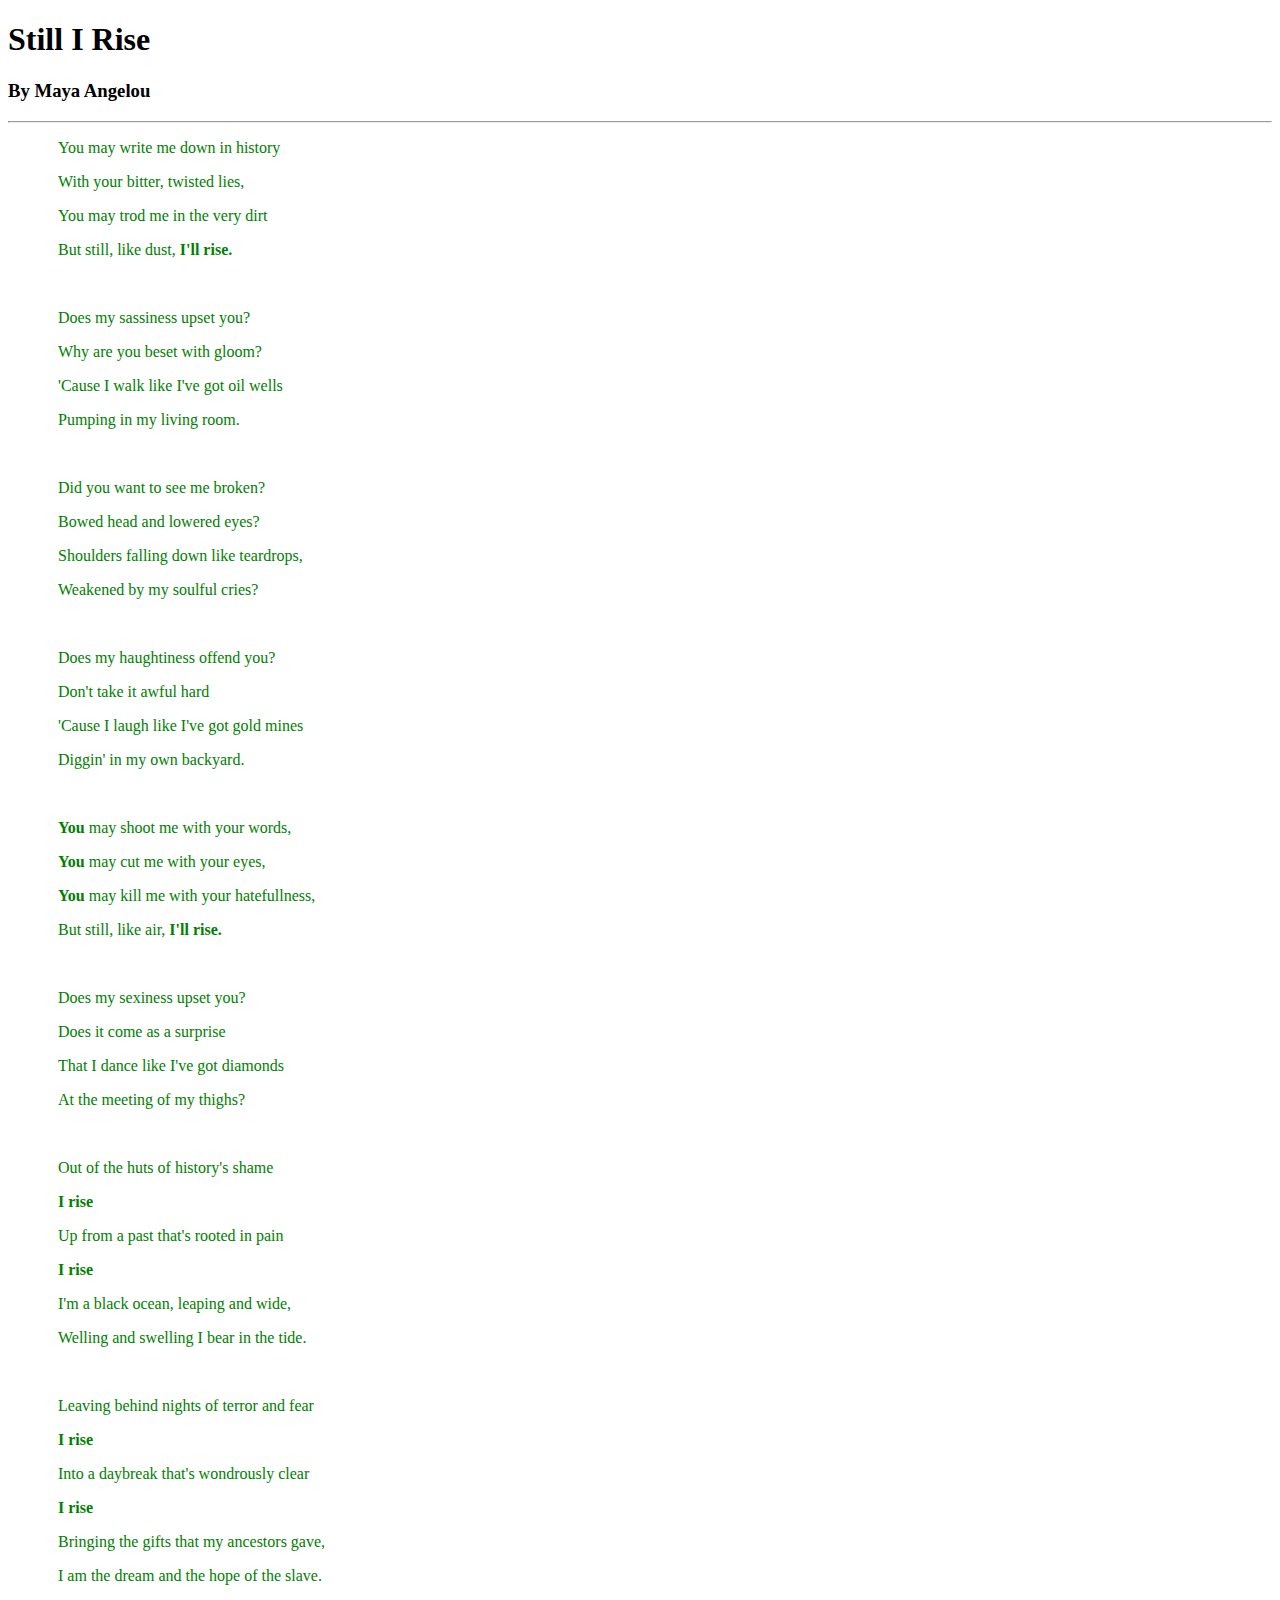
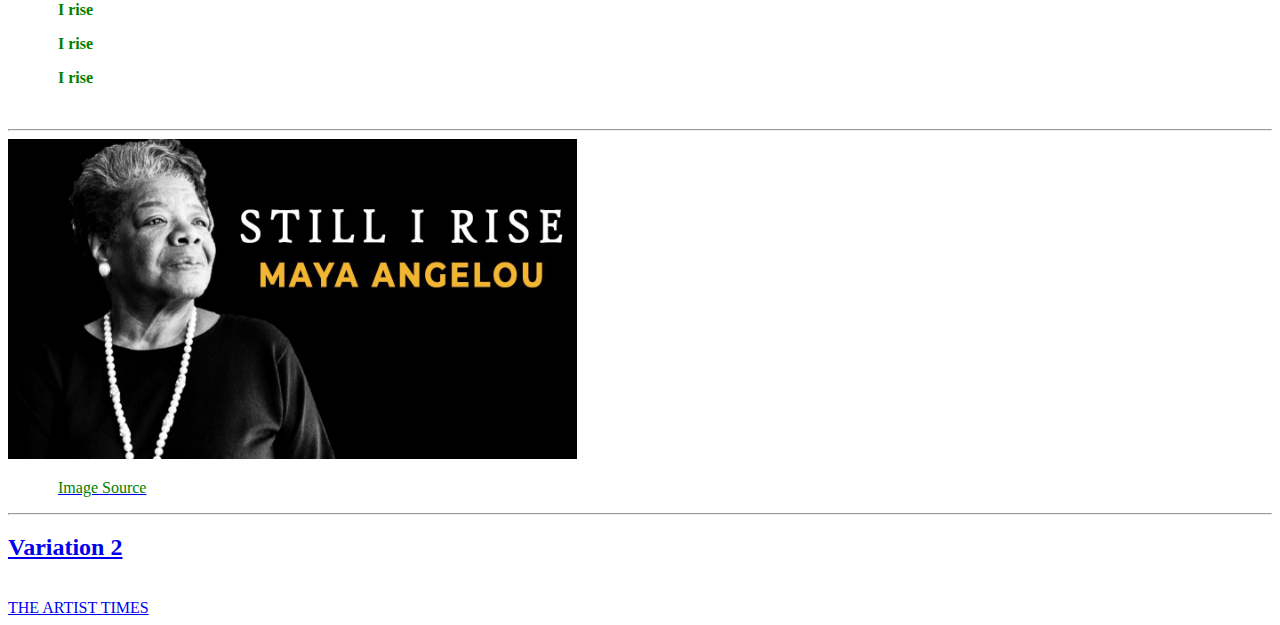
<file: index.html>
<!DOCTYPE html>
<html lang="en">
<head>
    <meta charset="UTF-8">
    <meta http-equiv="X-UA-Compatible" content="IE=edge">
    <meta name="viewport" content="width=device-width, initial-scale=1.0">
<link rel="stylesheet" type="text/css" href="./css/Style1.css"/> 
   
<title>Exercise 2: Five Variations</title>

</head>
<body>
    <h1>Still I Rise</h1>
    <h3>By Maya Angelou</h3><hr> 


    <article>
        <p>You may write me down in history</p>
        <p>With your bitter, twisted lies,</p>
        <p>You may trod me in the very dirt</p>
        <p>But still, like dust, <b>I'll rise.</b></p>
</article>
<br>
<article>
    <p>Does my sassiness upset you?</p>
    <p>Why are you beset with gloom?</p>
    <p>'Cause I walk like I've got oil wells</p>
    <p>Pumping in my living room.</p>
</article>
<br>
<article>
    <p>Did you want to see me broken?</p>
    <p>Bowed head and lowered eyes?</p>
    <p>Shoulders falling down like teardrops,</p>
    <p>Weakened by my soulful cries?</p>
</article>
<br>
<article>
    <p>Does my haughtiness offend you?</p>
    <p>Don't take it awful hard</p>
    <p>'Cause I laugh like I've got gold mines</p>
    <p>Diggin' in my own backyard.</p>
</article>
<br>
<article>
    <p><b>You</b> may shoot me with your words,</p>
    <p><b>You</b> may cut me with your eyes,</p>
    <p><b>You</b> may kill me with your hatefullness,</p>
    <p>But still, like air, <b>I'll rise.</b></p>
</article>
<br>
<article>
    <p>Does my sexiness upset you?</p>
    <p>Does it come as a surprise</p>
    <p>That I dance like I've got diamonds</p>
    <p>At the meeting of my thighs?</p>
</article>
<br>
<article>
    <p>Out of the huts of history's shame</p>
    <p><b>I rise</b></p>
    <p>Up from a past that's rooted in pain</p>
    <p><b>I rise</b></p>
    <p>I'm a black ocean, leaping and wide,</p>
    <p>Welling and swelling I bear in the tide.</p>
</article>
<br>
<article>
    <p>Leaving behind nights of terror and fear</p>
    <p><b>I rise</b></p>
    <p>Into a daybreak that's wondrously clear</p>
    <p><b>I rise</b></p>
    <p>Bringing the gifts that my ancestors gave,</p>
    <p>I am the dream and the hope of the slave.</p>
    <p><b>I rise</b></p>
    <p><b>I rise</b></p>
    <p><b>I rise</b></p>
</article>
<br>

<hr>
<div>
    <img src="./img/maxresdefault.jpg" style="width:45%; height:25%;"/>
<a href="https://i.ytimg.com/vi/N74aTez08II/maxresdefault.jpg">
    <p>Image Source</p></a>
    <hr>
</div>


<a href="./Variation2.html"> <h2>Variation 2</h2></a>
<br>
    <a href="https://coltong08.github.io/Project-One-Class-Portfolio/"> THE ARTIST TIMES</a>

</body>
</html>
</file>
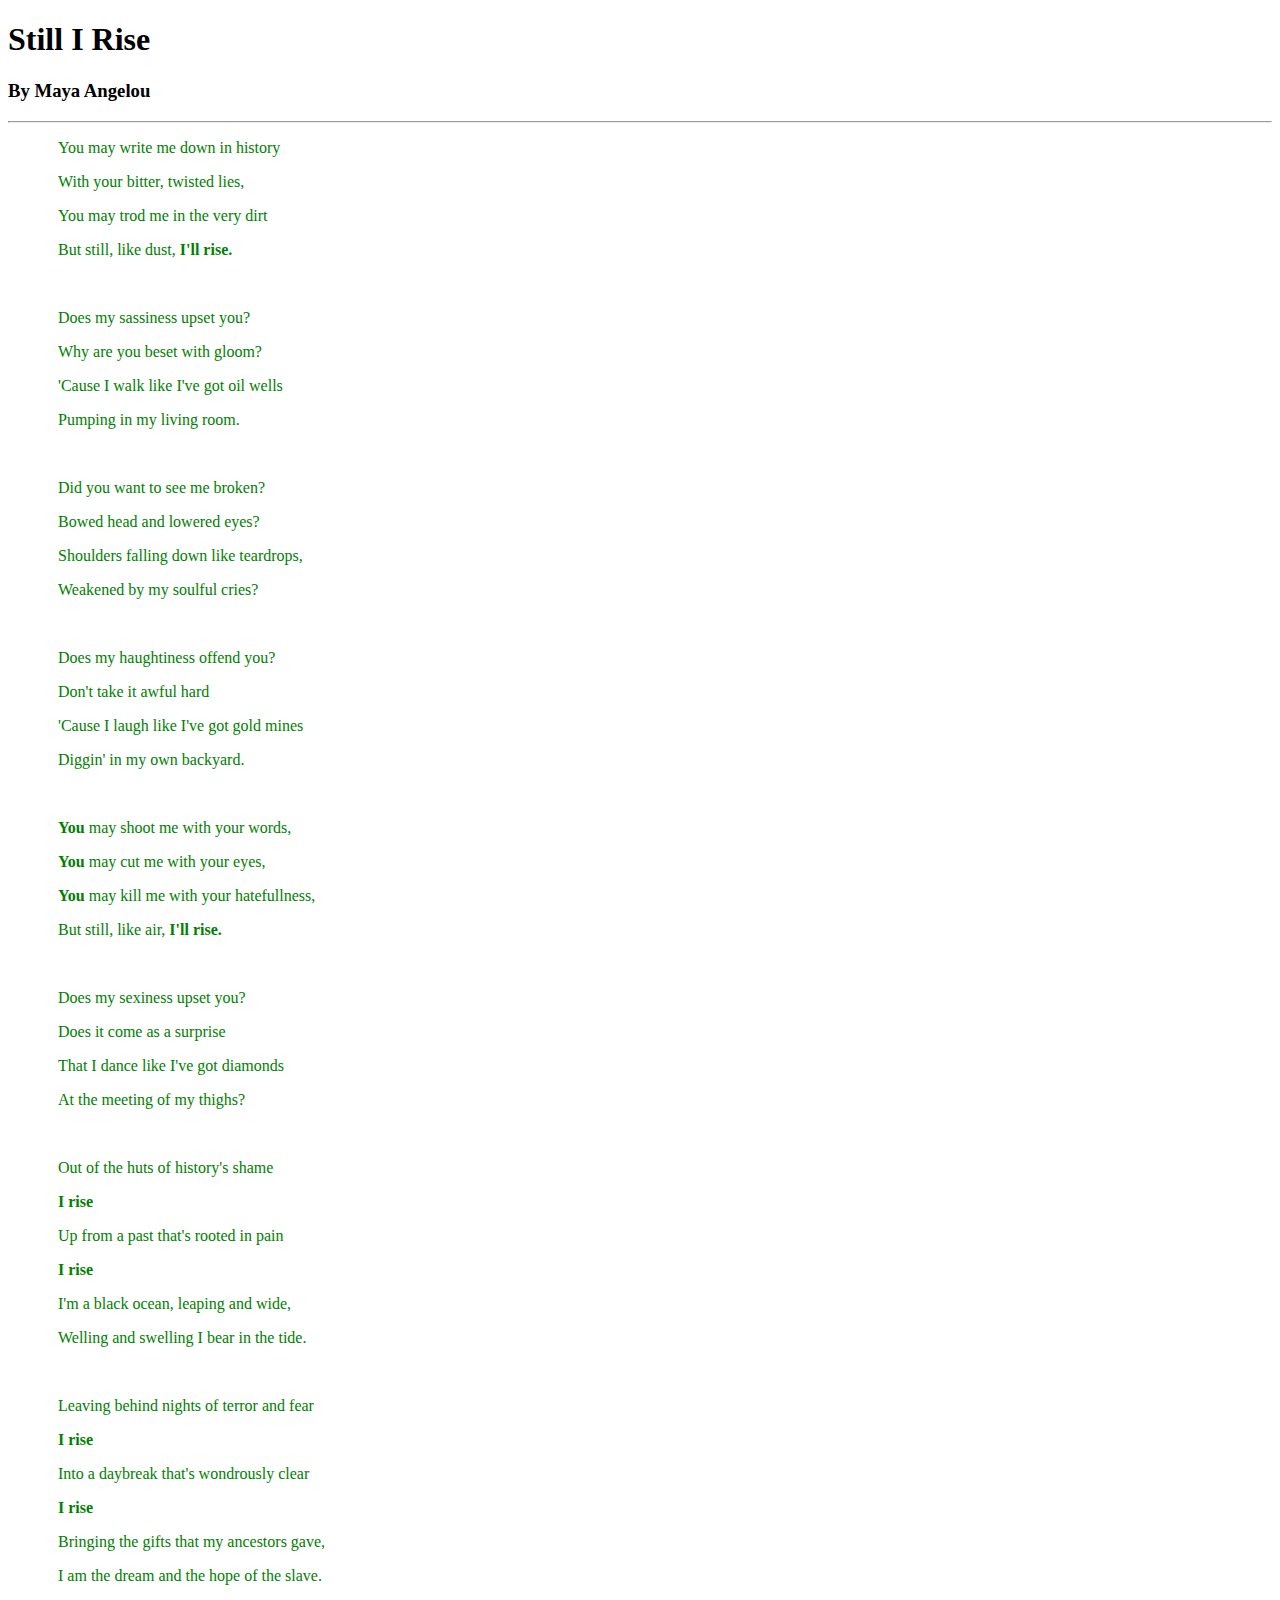
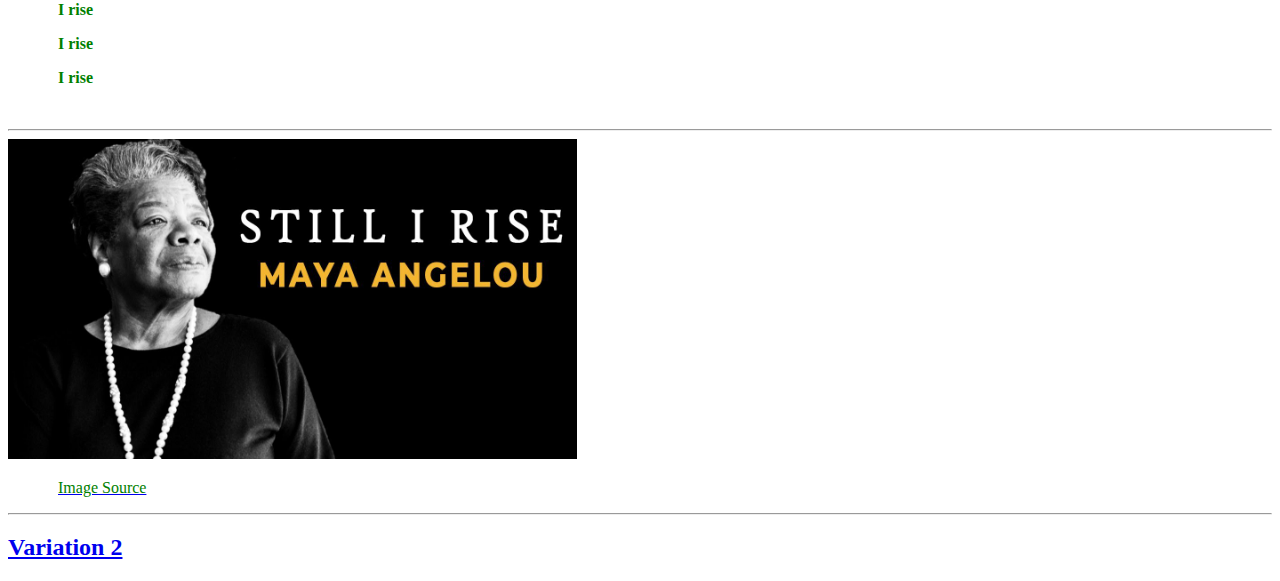
<file: Variation1.html>
<!DOCTYPE html>
<html lang="en">
<head>
    <meta charset="UTF-8">
    <meta http-equiv="X-UA-Compatible" content="IE=edge">
    <meta name="viewport" content="width=device-width, initial-scale=1.0">
<link rel="stylesheet" type="text/css" href="./css/Style1.css"/> 
   
<title>Exercise 2: Five Variations</title>

</head>
<body>
    <h1>Still I Rise</h1>
    <h3>By Maya Angelou</h3><hr> 


    <article>
        <p>You may write me down in history</p>
        <p>With your bitter, twisted lies,</p>
        <p>You may trod me in the very dirt</p>
        <p>But still, like dust, <b>I'll rise.</b></p>
</article>
<br>
<article>
    <p>Does my sassiness upset you?</p>
    <p>Why are you beset with gloom?</p>
    <p>'Cause I walk like I've got oil wells</p>
    <p>Pumping in my living room.</p>
</article>
<br>
<article>
    <p>Did you want to see me broken?</p>
    <p>Bowed head and lowered eyes?</p>
    <p>Shoulders falling down like teardrops,</p>
    <p>Weakened by my soulful cries?</p>
</article>
<br>
<article>
    <p>Does my haughtiness offend you?</p>
    <p>Don't take it awful hard</p>
    <p>'Cause I laugh like I've got gold mines</p>
    <p>Diggin' in my own backyard.</p>
</article>
<br>
<article>
    <p><b>You</b> may shoot me with your words,</p>
    <p><b>You</b> may cut me with your eyes,</p>
    <p><b>You</b> may kill me with your hatefullness,</p>
    <p>But still, like air, <b>I'll rise.</b></p>
</article>
<br>
<article>
    <p>Does my sexiness upset you?</p>
    <p>Does it come as a surprise</p>
    <p>That I dance like I've got diamonds</p>
    <p>At the meeting of my thighs?</p>
</article>
<br>
<article>
    <p>Out of the huts of history's shame</p>
    <p><b>I rise</b></p>
    <p>Up from a past that's rooted in pain</p>
    <p><b>I rise</b></p>
    <p>I'm a black ocean, leaping and wide,</p>
    <p>Welling and swelling I bear in the tide.</p>
</article>
<br>
<article>
    <p>Leaving behind nights of terror and fear</p>
    <p><b>I rise</b></p>
    <p>Into a daybreak that's wondrously clear</p>
    <p><b>I rise</b></p>
    <p>Bringing the gifts that my ancestors gave,</p>
    <p>I am the dream and the hope of the slave.</p>
    <p><b>I rise</b></p>
    <p><b>I rise</b></p>
    <p><b>I rise</b></p>
</article>
<br>

<hr>
<div>
    <img src="./img/maxresdefault.jpg" style="width:45%; height:25%;"/>
<a href="https://i.ytimg.com/vi/N74aTez08II/maxresdefault.jpg">
    <p>Image Source</p></a>
    <hr>
</div>


<a href="./Variation2.html"> <h2>Variation 2</h2></a>

</body>
</html>
</file>
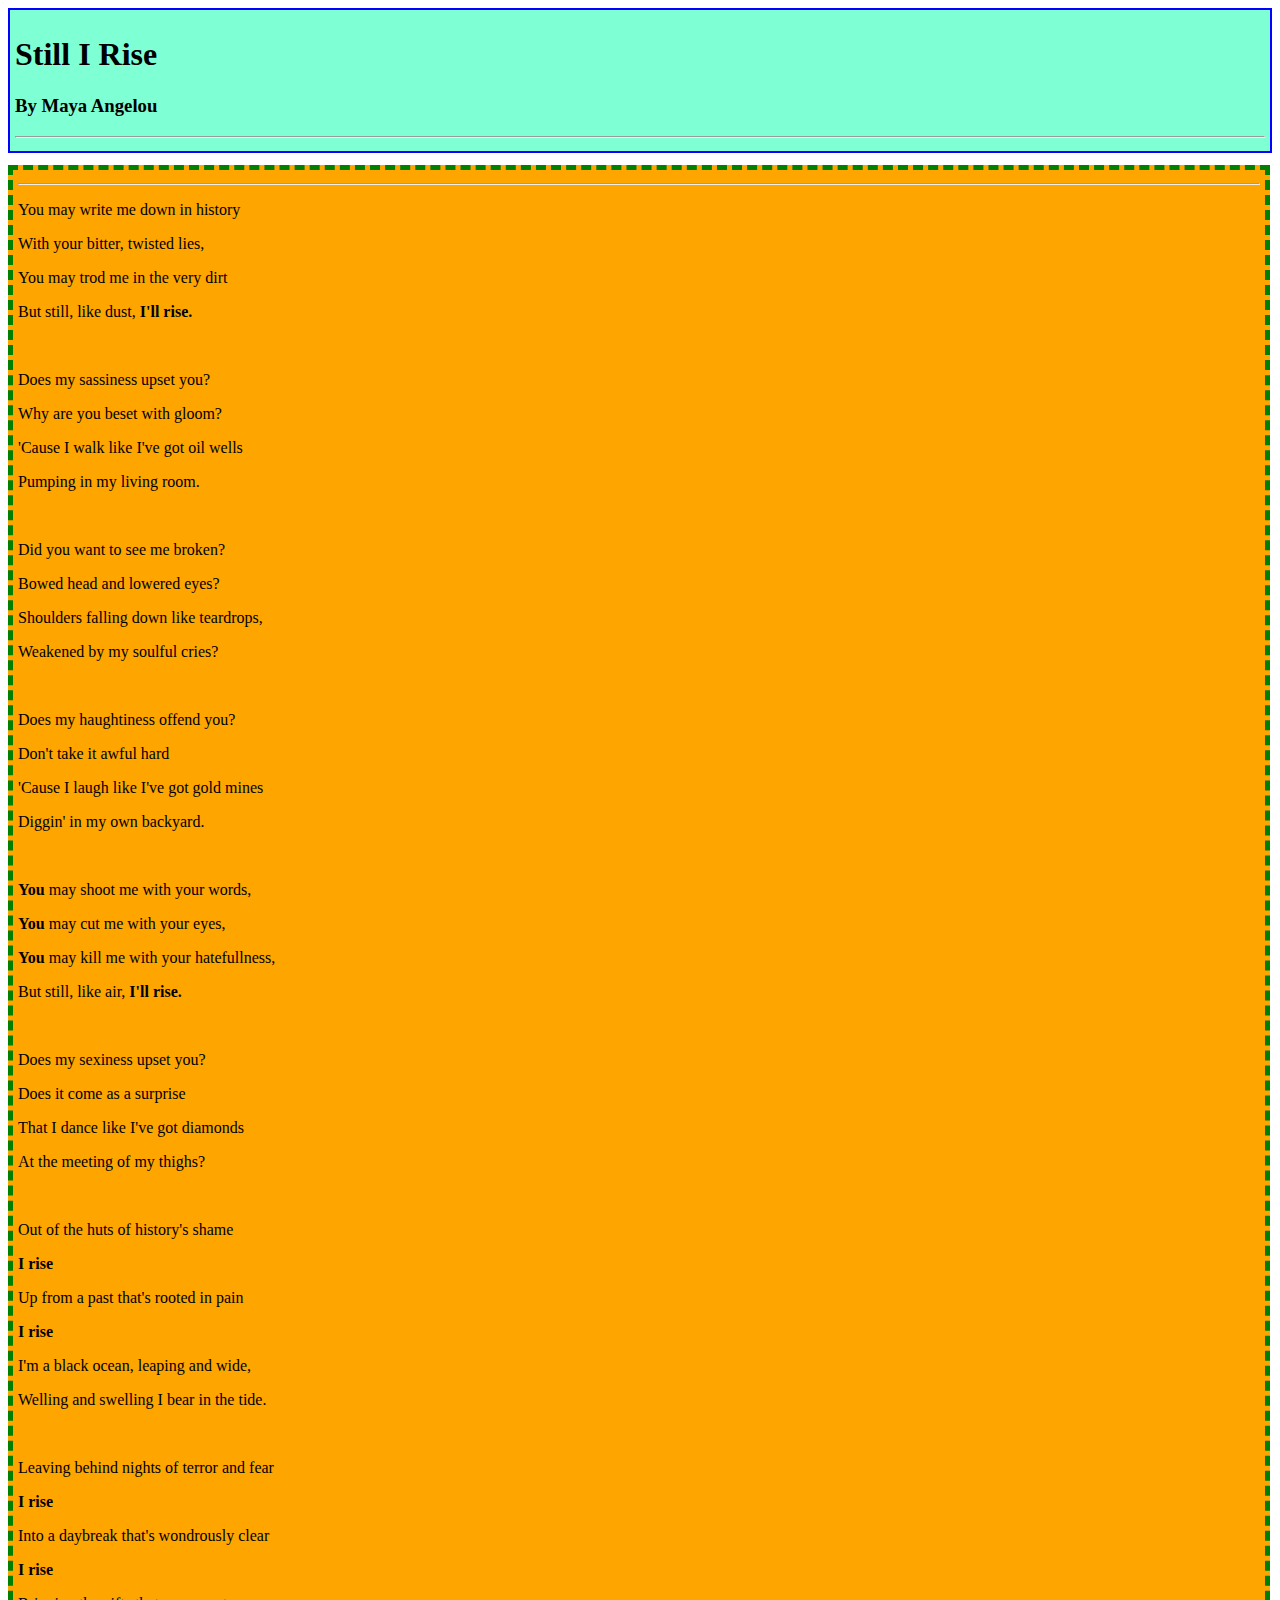
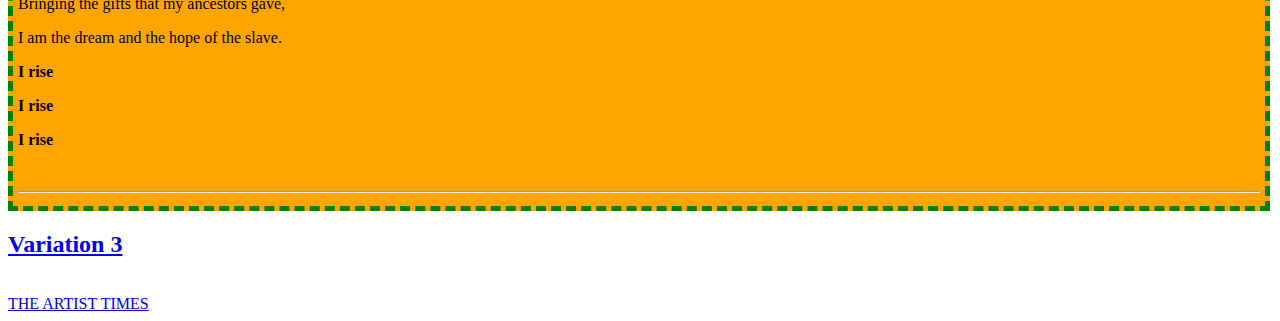
<file: Variation2.html>
<!DOCTYPE html>
<html lang="en">
<head>
    <meta charset="UTF-8">
    <meta http-equiv="X-UA-Compatible" content="IE=edge">
    <meta name="viewport" content="width=device-width, initial-scale=1.0">
<link rel="stylesheet" type="text/css" href="./css/Style2.css"/> 
   
<title>Exercise 2: Five Variations</title>

</head>
<body>
    <div class="sticky">
    <h1>Still I Rise</h1>
    <h3>By Maya Angelou</h3><hr> 
</div>

<div class="static">
<hr>
<article>
    <p>You may write me down in history</p>
    <p>With your bitter, twisted lies,</p>
    <p>You may trod me in the very dirt</p>
    <p>But still, like dust, <b>I'll rise.</b></p>
</article>
<br>
<article>
<p>Does my sassiness upset you?</p>
<p>Why are you beset with gloom?</p>
<p>'Cause I walk like I've got oil wells</p>
<p>Pumping in my living room.</p>
</article>
<br>
<article>
<p>Did you want to see me broken?</p>
<p>Bowed head and lowered eyes?</p>
<p>Shoulders falling down like teardrops,</p>
<p>Weakened by my soulful cries?</p>
</article>
<br>
<article>
<p>Does my haughtiness offend you?</p>
<p>Don't take it awful hard</p>
<p>'Cause I laugh like I've got gold mines</p>
<p>Diggin' in my own backyard.</p>
</article>
<br>
<article>
<p><b>You</b> may shoot me with your words,</p>
<p><b>You</b> may cut me with your eyes,</p>
<p><b>You</b> may kill me with your hatefullness,</p>
<p>But still, like air, <b>I'll rise.</b></p>
</article>
<br>
<article>
<p>Does my sexiness upset you?</p>
<p>Does it come as a surprise</p>
<p>That I dance like I've got diamonds</p>
<p>At the meeting of my thighs?</p>
</article>
<br>
<article>
<p>Out of the huts of history's shame</p>
<p><b>I rise</b></p>
<p>Up from a past that's rooted in pain</p>
<p><b>I rise</b></p>
<p>I'm a black ocean, leaping and wide,</p>
<p>Welling and swelling I bear in the tide.</p>
</article>
<br>
<article>
<p>Leaving behind nights of terror and fear</p>
<p><b>I rise</b></p>
<p>Into a daybreak that's wondrously clear</p>
<p><b>I rise</b></p>
<p>Bringing the gifts that my ancestors gave,</p>
<p>I am the dream and the hope of the slave.</p>
<p><b>I rise</b></p>
<p><b>I rise</b></p>
<p><b>I rise</b></p>
</article>
<br>

<hr>
</div>

<a href="./Variation3.html"> <h2>Variation 3</h2></a>
<br>
    <a href="https://coltong08.github.io/Project-One-Class-Portfolio/"> THE ARTIST TIMES</a>

</body>
</html>
</file>
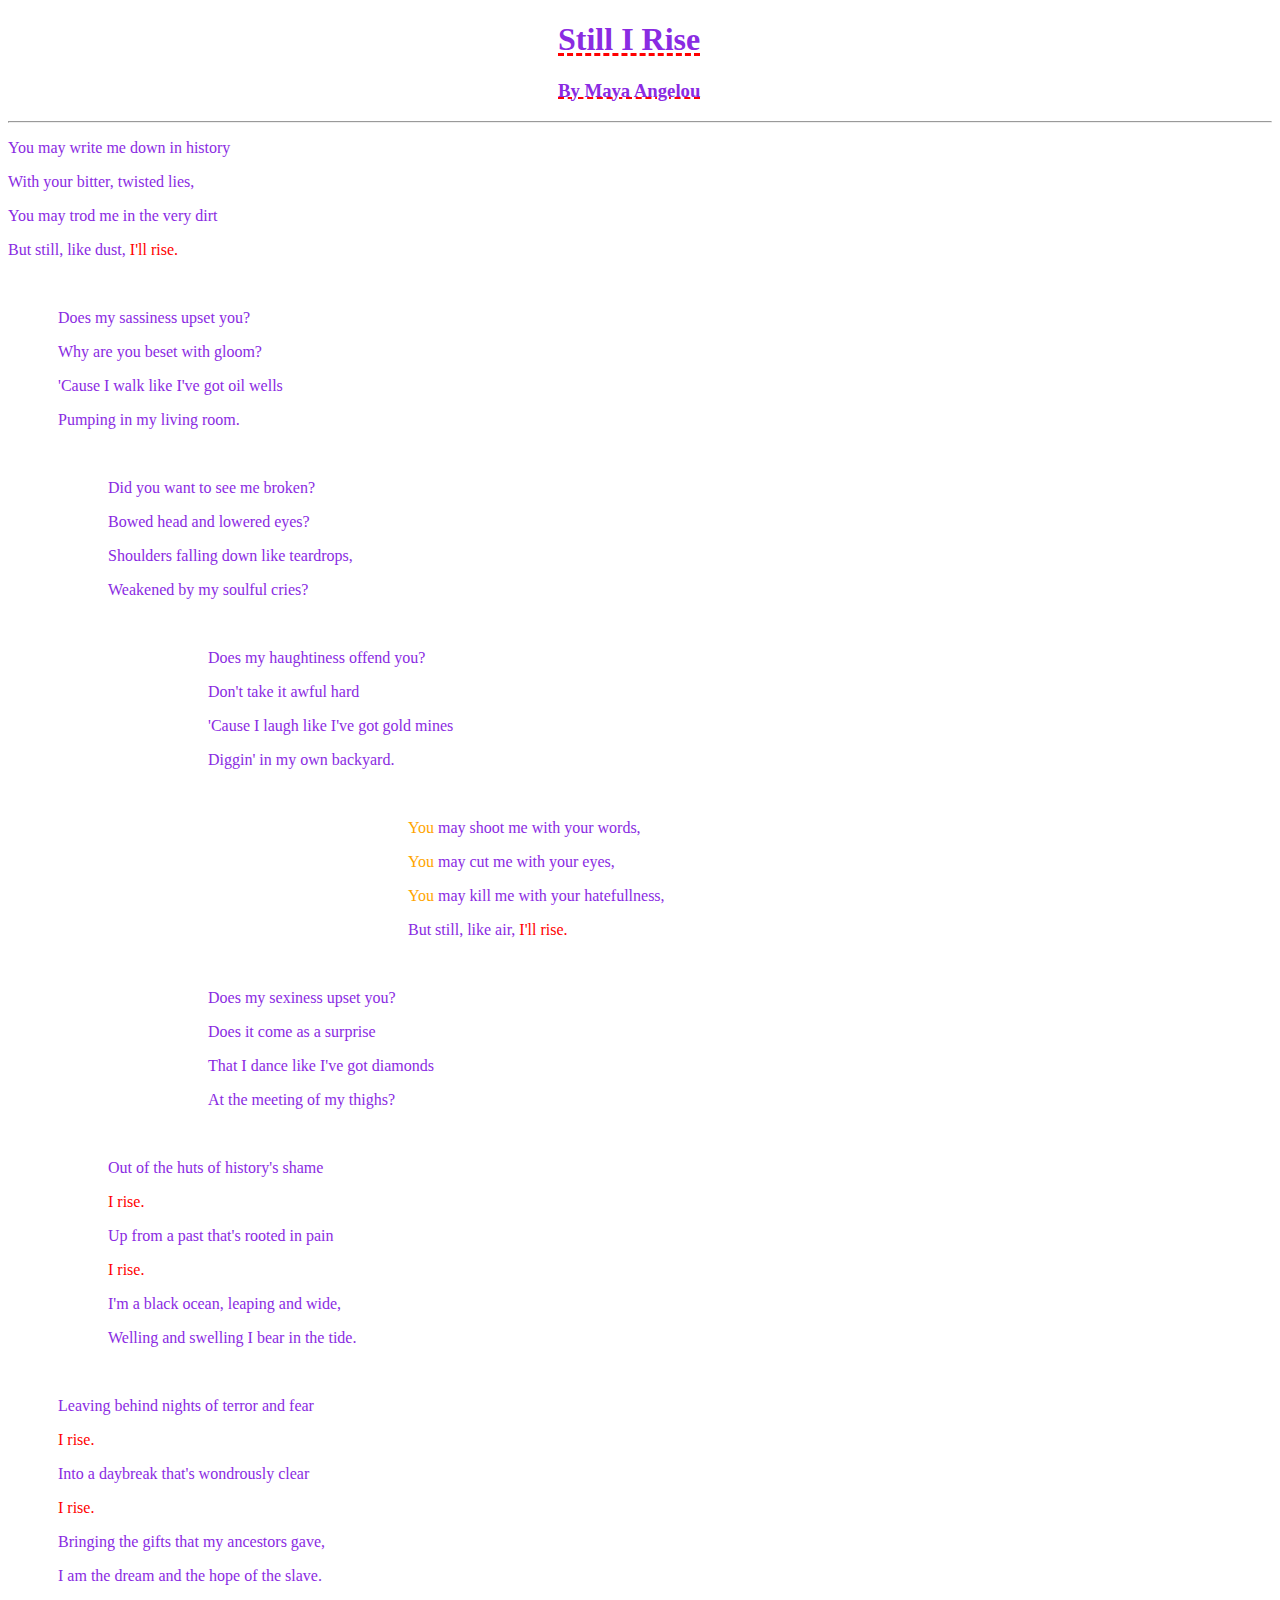
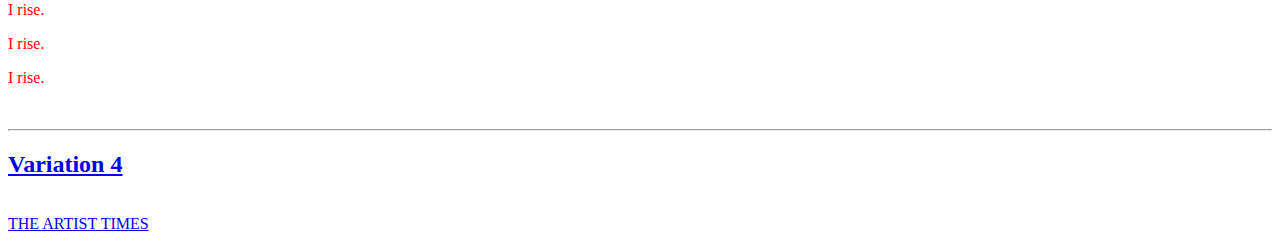
<file: Variation3.html>
<!DOCTYPE html>
<html lang="en">
<head>
    <meta charset="UTF-8">
    <meta http-equiv="X-UA-Compatible" content="IE=edge">
    <meta name="viewport" content="width=device-width, initial-scale=1.0">
<link rel="stylesheet" type="text/css" href="./css/Style3.css"/> 
   
<title>Exercise 2: Five Variations</title>

</head>
<body>
    <div class="j">
    <h1>Still I Rise</h1>
    <h3>By Maya Angelou</h3><hr> 
    </div>

<div class="a">
    <article>
        <p>You may write me down in history</p>
        <p>With your bitter, twisted lies,</p>
        <p>You may trod me in the very dirt</p>
        <p>But still, like dust, <span style="color:red">I'll rise. </span></p>
</article>
<br>
</div>

<div class="b">
<article>
    <p>Does my sassiness upset you?</p>
    <p>Why are you beset with gloom?</p>
    <p>'Cause I walk like I've got oil wells</p>
    <p>Pumping in my living room.</p>
</article>
<br>
</div>

<div class="c">
<article>
    <p>Did you want to see me broken?</p>
    <p>Bowed head and lowered eyes?</p>
    <p>Shoulders falling down like teardrops,</p>
    <p>Weakened by my soulful cries?</p>
</article>
<br>
</div>

<div class="d">
<article>
    <p>Does my haughtiness offend you?</p>
    <p>Don't take it awful hard</p>
    <p>'Cause I laugh like I've got gold mines</p>
    <p>Diggin' in my own backyard.</p>
</article>
<br>
</div>

<div class="e">
<article>
    <p><span style="color:orange">You </span> may shoot me with your words,</p>
    <p><span style="color:orange">You </span> may cut me with your eyes,</p>
    <p><span style="color:orange">You </span> may kill me with your hatefullness,</p>
    <p>But still, like air, <span style="color:red">I'll rise. </span></p>
</article>
<br>
</div>

<div class="f">
<article>
    <p>Does my sexiness upset you?</p>
    <p>Does it come as a surprise</p>
    <p>That I dance like I've got diamonds</p>
    <p>At the meeting of my thighs?</p>
</article>
<br>
</div>

<div class="g">
<article>
    <p>Out of the huts of history's shame</p>
    <p><span style="color:red">I rise. </span></p>
    <p>Up from a past that's rooted in pain</p>
    <p><span style="color:red">I rise. </span></p>
    <p>I'm a black ocean, leaping and wide,</p>
    <p>Welling and swelling I bear in the tide.</p>
</article>
<br>
</div>

<div class="h">
<article>
    <p>Leaving behind nights of terror and fear</p>
    <p><span style="color:red">I rise. </span></p>
    <p>Into a daybreak that's wondrously clear</p>
    <p><span style="color:red">I rise. </span></p>
    <p>Bringing the gifts that my ancestors gave,</p>
    <p>I am the dream and the hope of the slave.</p>
</div>

<div class="i">
    <p><span style="color:red">I rise. </span></p>
    <p><span style="color:red">I rise. </span></p>
    <p><span style="color:red">I rise. </span></p>
</article>
<br>
</div>

<hr>

<a href="./Variation4.html"> <h2>Variation 4</h2></a>
<br>
    <a href="https://coltong08.github.io/Project-One-Class-Portfolio/"> THE ARTIST TIMES</a>

</body>
</html>
</file>
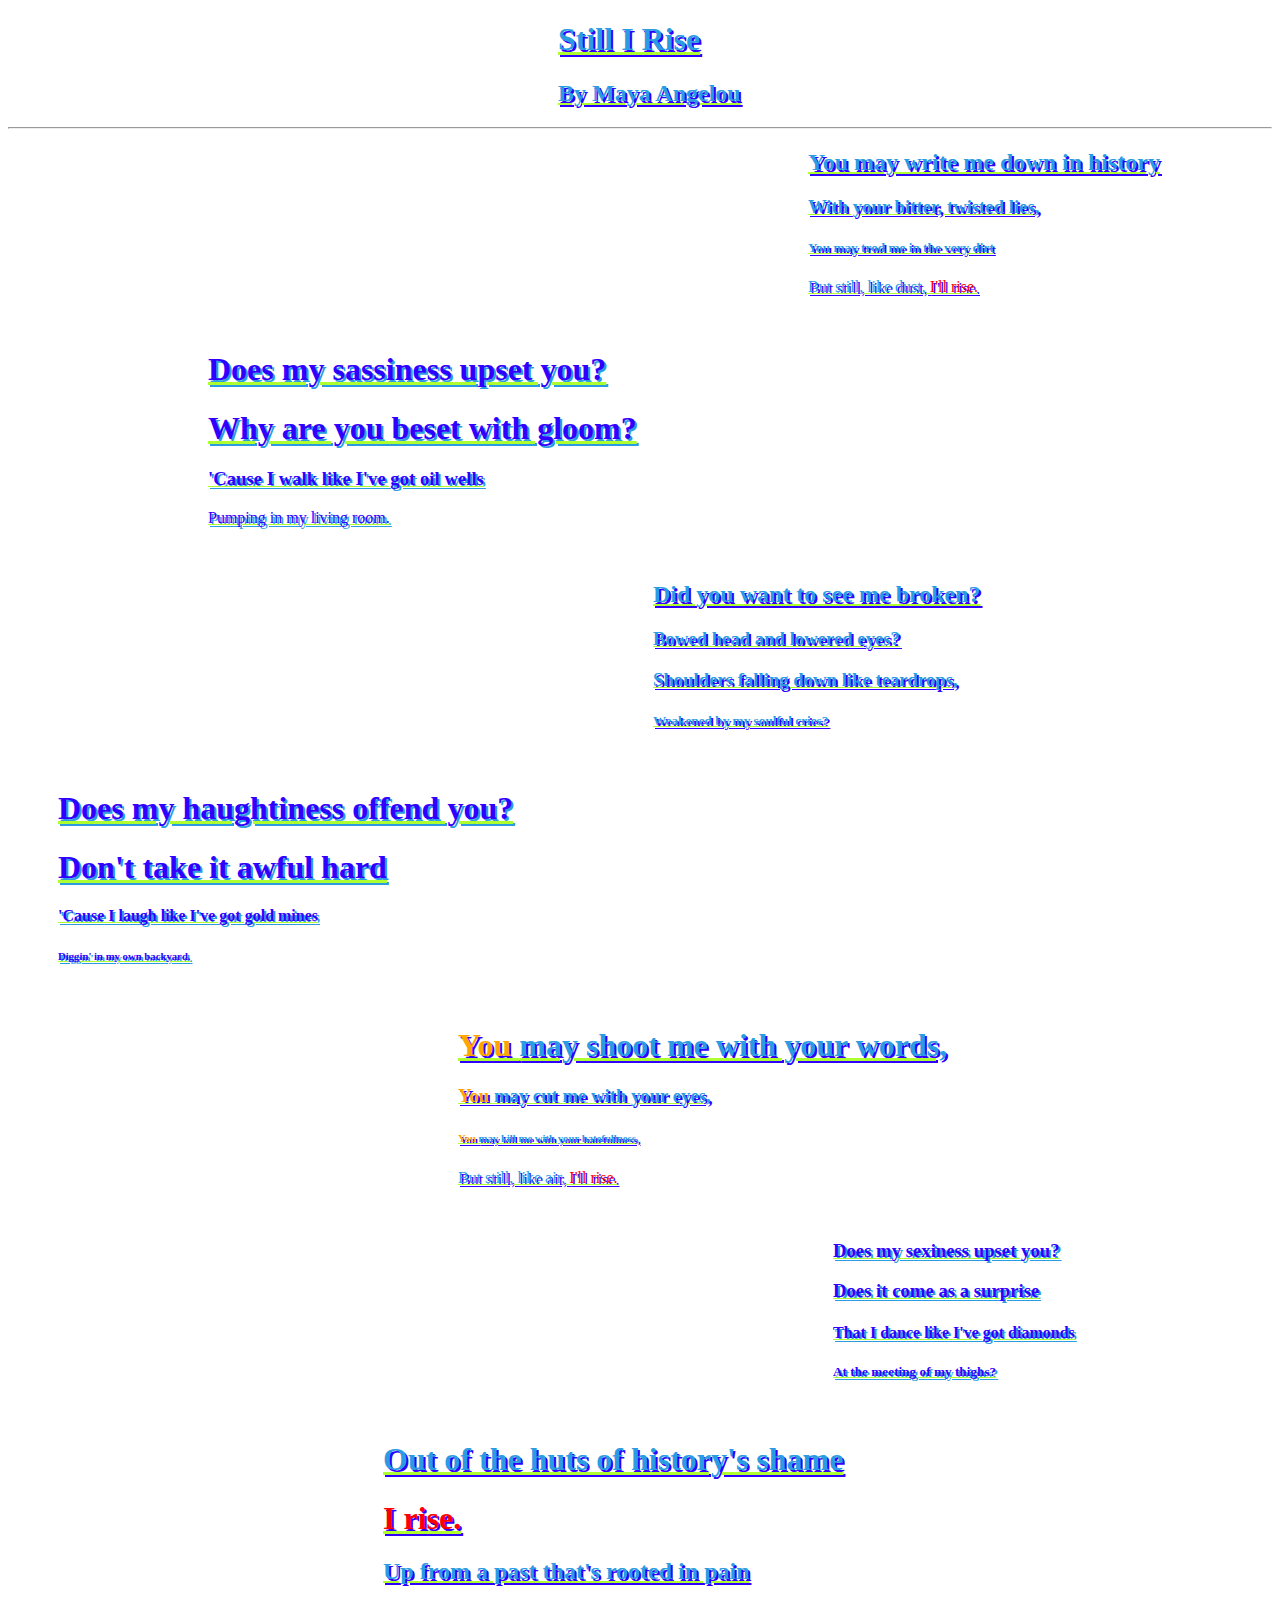
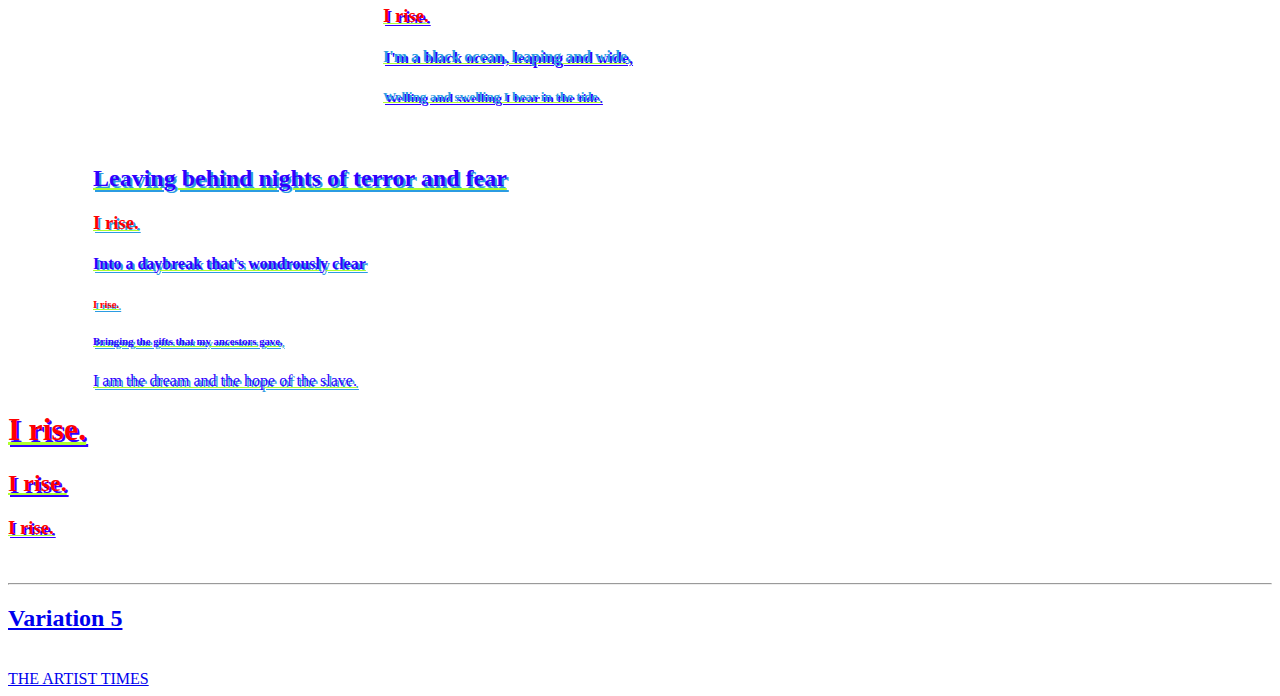
<file: Variation4.html>
<!DOCTYPE html>
<html lang="en">
<head>
    <meta charset="UTF-8">
    <meta http-equiv="X-UA-Compatible" content="IE=edge">
    <meta name="viewport" content="width=device-width, initial-scale=1.0">
<link rel="stylesheet" type="text/css" href="./css/Style4.css"/> 
   
<title>Exercise 2: Five Variations</title>

</head>
<body>
    <div class="j">
    <h1>Still I Rise</h1>
    <h2>By Maya Angelou</h2><hr> 
    </div>

<div class="a">
    <article>
        <h2>You may write me down in history</h2>
        <h3>With your bitter, twisted lies,</h3>
        <h5>You may trod me in the very dirt</h5>
        <p>But still, like dust, <span style="color:red">I'll rise. </span></p>
</article>
<br>
</div>

<div class="b">
<article>
    <h1>Does my sassiness upset you?</h1>
    <h1>Why are you beset with gloom?</h1>
    <h3>'Cause I walk like I've got oil wells</h3>
    <p>Pumping in my living room.</p>
</article>
<br>
</div>

<div class="c">
<article>
    <h2>Did you want to see me broken?</h2>
    <h3>Bowed head and lowered eyes?</h3>
    <h3>Shoulders falling down like teardrops,</h3>
    <h5>Weakened by my soulful cries?</h5>
</article>
<br>
</div>

<div class="d">
<article>
    <h1>Does my haughtiness offend you?</h1>
    <h1>Don't take it awful hard</h1>
    <h4>'Cause I laugh like I've got gold mines</h4>
    <h6>Diggin' in my own backyard.</h6>
</article>
<br>
</div>

<div class="e">
<article>
    <h1><span style="color:orange">You </span> may shoot me with your words,</h1>
    <h3><span style="color:orange">You </span> may cut me with your eyes,</h3>
    <h6><span style="color:orange">You </span> may kill me with your hatefullness,</h6>
    <p>But still, like air, <span style="color:red">I'll rise. </span></p>
</article>
<br>
</div>

<div class="f">
<article>
    <h3>Does my sexiness upset you?</h3>
    <h3>Does it come as a surprise</h3>
    <h4>That I dance like I've got diamonds</h4>
    <h5>At the meeting of my thighs?</h5>
</article>
<br>
</div>

<div class="g">
<article>
    <h1>Out of the huts of history's shame</h1>
    <h1><span style="color:red">I rise. </span></h1>
    <h2>Up from a past that's rooted in pain</h2>
    <h3><span style="color:red">I rise. </span></h3>
    <h4>I'm a black ocean, leaping and wide,</h4>
    <h5>Welling and swelling I bear in the tide.</h5>
</article>
<br>
</div>

<div class="h">
<article>
    <h2>Leaving behind nights of terror and fear</h2>
    <h3><span style="color:red">I rise. </span></h3>
    <h4>Into a daybreak that's wondrously clear</h4>
    <h6><span style="color:red">I rise. </span></h6>
    <h6>Bringing the gifts that my ancestors gave,</h6>
    <p>I am the dream and the hope of the slave.</p>
</div>

<div class="i">
    <h1><span style="color:red">I rise. </span></h1>
    <h2><span style="color:red">I rise. </span></h2>
    <h3><span style="color:red">I rise. </span></h3>
</article>
<br>
</div>

<hr>

<a href="./Variation5.html"> <h2>Variation 5</h2></a>
<br>
    <a href="https://coltong08.github.io/Project-One-Class-Portfolio/"> THE ARTIST TIMES</a>

</body>
</html>
</file>
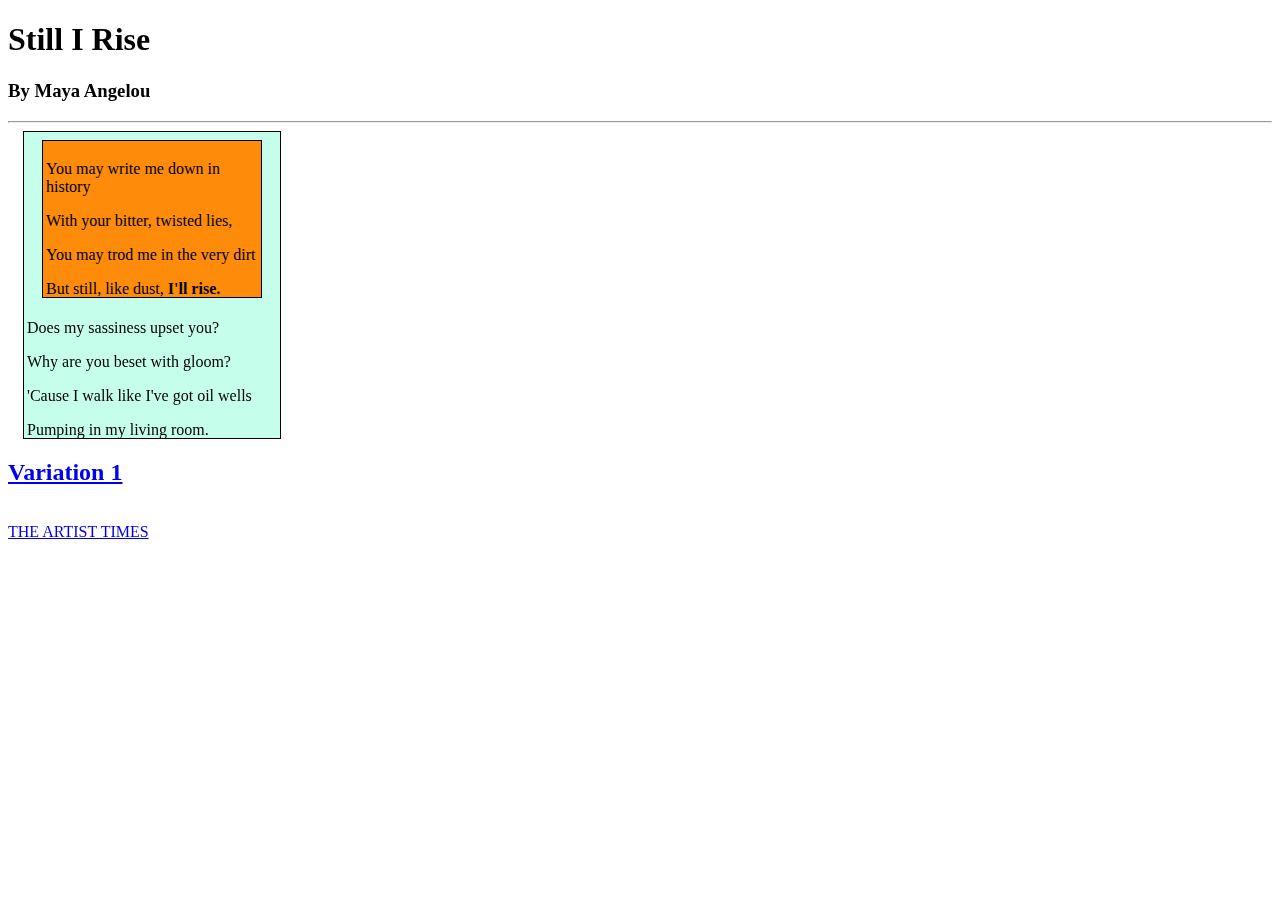
<file: Variation5.html>
<!DOCTYPE html>
<html lang="en">
<head>
    <meta charset="UTF-8">
    <meta http-equiv="X-UA-Compatible" content="IE=edge">
    <meta name="viewport" content="width=device-width, initial-scale=1.0">
<link rel="stylesheet" type="text/css" href="./css/Style5.css"/> 
   
<title>Exercise 2: Five Variations</title>

</head>
<body>
    <h1>Still I Rise</h1>
    <h3>By Maya Angelou</h3><hr> 

<div id="flex-container">
    <div id="orangeDiv">
<article>
        <p>You may write me down in history</p>
        <p>With your bitter, twisted lies,</p>
        <p>You may trod me in the very dirt</p>
        <p>But still, like dust, <b>I'll rise.</b></p>
</article>
<br>
</div>

<article>
    <p>Does my sassiness upset you?</p>
    <p>Why are you beset with gloom?</p>
    <p>'Cause I walk like I've got oil wells</p>
    <p>Pumping in my living room.</p>
</article>
<br> 

<div id="greenyellowDiv">
<article>
    <p>Did you want to see me broken?</p>
    <p>Bowed head and lowered eyes?</p>
    <p>Shoulders falling down like teardrops,</p>
    <p>Weakened by my soulful cries?</p>
</article>
<br>
</div>

<article>
    <p>Does my haughtiness offend you?</p>
    <p>Don't take it awful hard</p>
    <p>'Cause I laugh like I've got gold mines</p>
    <p>Diggin' in my own backyard.</p>
</article>
<br>

<div id="yellowDiv">
<article>
    <p><b>You</b> may shoot me with your words,</p>
    <p><b>You</b> may cut me with your eyes,</p>
    <p><b>You</b> may kill me with your hatefullness,</p>
    <p>But still, like air, <b>I'll rise.</b></p>
</article>
<br>
</div>

<article>
    <p>Does my sexiness upset you?</p>
    <p>Does it come as a surprise</p>
    <p>That I dance like I've got diamonds</p>
    <p>At the meeting of my thighs?</p>
</article>
<br>
<article>
    <p>Out of the huts of history's shame</p>
    <p><b>I rise</b></p>
    <p>Up from a past that's rooted in pain</p>
    <p><b>I rise</b></p>
    <p>I'm a black ocean, leaping and wide,</p>
    <p>Welling and swelling I bear in the tide.</p>
</article>
<br>
<div id="pinkDiv">
<article>
    <p>Leaving behind nights of terror and fear</p>
    <p><b>I rise</b></p>
    <p>Into a daybreak that's wondrously clear</p>
    <p><b>I rise</b></p>
    <p>Bringing the gifts that my ancestors gave,</p>
    <p>I am the dream and the hope of the slave.</p>
    <p><b>I rise</b></p>
    <p><b>I rise</b></p>
    <p><b>I rise</b></p>
</article>
<br>
</div>
</div>

<a href="./index.html"> <h2>Variation 1</h2></a>
<br>
    <a href="https://coltong08.github.io/Project-One-Class-Portfolio/"> THE ARTIST TIMES</a>

</body>
</html>
</file>
<file: css/Style1.css>
p {
    color:rgb(0, 128, 0);
    text-indent: 50px;
  }
</file>
<file: css/Style2.css>
*CSS syntax for a class */
  .relative {
    position: relative;
    width: 95%;
    height: 300px;
    padding: 5px;
    margin-bottom: 12px;
    border: 2px dashed orange;
  }

  .absolute {
    /* position: static;
      positon: relative; 
      position: fixed;
      bottom: 14px;
      right: 14px;
      width: 300px; */
    position: absolute;
    top: 80px;
    right: 0;
    width: 80%;
    height: 100px;
    padding: 12px 0px 0px 12px;
    border: 2px dashed orange
  }

  .sticky {
    position: sticky;
    top: 0;
    padding: 5px;
    margin-bottom: 12px;
    background-color: aquamarine;
    border: 2px solid blue;
  }

  .static {
    position: static;
    top: 0;
    padding: 5px;
    margin-right: 2px;
    background-color: orange;
    border: 5px dashed green;
  }

  /*CSS syntax for an ID */
  /* #secondpara {} */
</file>
<file: css/Style3.css>
div.a {
    text-indent: 0px;
    color: blueviolet;
  }
  
  div.b {
    text-indent: 50px;
    color: blueviolet;
  }
  
  div.c {
    text-indent: 100px;
    color: blueviolet;
  }

  div.d {
    text-indent: 200px;
    color: blueviolet;
  } 

  div.e {
    text-indent: 400px;
    color: blueviolet;
  }

  div.f {
    text-indent: 200px;
    color: blueviolet;
  }

  div.g {
    text-indent: 100px;
    color: blueviolet;
  }

  div.h {
    text-indent: 50px;
    color: blueviolet;
  }

  div.i {
    text-indent: 0px;
    color: blueviolet;
  }

  div.j {
    text-indent: 550px;
    color: blueviolet;
    text-transform: capitalize;
    text-decoration: underline dashed red;
  }
</file>
<file: css/Style4.css>
div.a {
    text-indent: 800px;
    color: rgb(43, 156, 226);
    text-shadow: 2px 2px #2f00ff;
    text-decoration: underline solid greenyellow;
  }
  
  div.b {
    text-indent: 200px;
    color:  #2f00ff;
    text-shadow: 2px 2px rgb(43, 156, 226);
    text-decoration: underline solid greenyellow;
  }
  
  div.c {
    text-indent: 645px;
    color: rgb(43, 156, 226);
    text-shadow: 2px 2px #2f00ff;
    text-decoration: underline solid greenyellow;
  }

  div.d {
    text-indent: 50px;
    color:  #2f00ff;
    text-shadow: 2px 2px rgb(43, 156, 226);
    text-decoration: underline solid greenyellow;
  } 

  div.e {
    text-indent: 450px;
    color: rgb(43, 156, 226);
    text-shadow: 2px 2px #2f00ff;
    text-decoration: underline solid greenyellow;
  }

  div.f {
    text-indent: 825px;
    color:  #2f00ff;
    text-shadow: 2px 2px rgb(43, 156, 226);
    text-decoration: underline solid greenyellow;
  }

  div.g {
    text-indent: 375px;
    color: rgb(43, 156, 226);
    text-shadow: 2px 2px #2f00ff;
    text-decoration: underline solid greenyellow;
  }

  div.h {
    text-indent: 85px;
    color:  #2f00ff;
    text-shadow: 2px 2px rgb(43, 156, 226);
    text-decoration: underline solid greenyellow;
  }

  div.i {
    text-indent: 0px;
    color: rgb(43, 156, 226);
    text-shadow: 2px 2px #2f00ff;
    text-decoration: underline solid greenyellow;
  }

  div.j {
    text-indent: 550px;
    color: rgb(43, 156, 226);
    text-shadow: 2px 2px #2f00ff;
    text-transform: capitalize;
    text-decoration: underline solid greenyellow;
  }
</file>
<file: css/Style5.css>
div {
    margin: 5px 15px;
    padding: 3px;
    border: solid black 1px;
    overflow: auto;
  }
  
  #flex-container {
    display: flex;
    flex-wrap: wrap;
    background-color: rgb(197, 255, 236);
    height: 300px;
    width: 250px;
  }
  
  #flex-container > div {
    flex: 1;
    height: 150px;
  }

  #orangeDiv {
    background-color: rgb(254, 140, 10);
    overscroll-behavior: contain;
}
  
#greenyellowDiv {
    background-color: rgb(171, 255, 46);
    overscroll-behavior: contain;
}
  #pinkDiv {
    background-color: rgb(255, 205, 213);
    overscroll-behavior: contain;
}
  
  #yellowDiv {
    background-color: rgb(255, 255, 161);
    overscroll-behavior: contain;
  }
</file>
